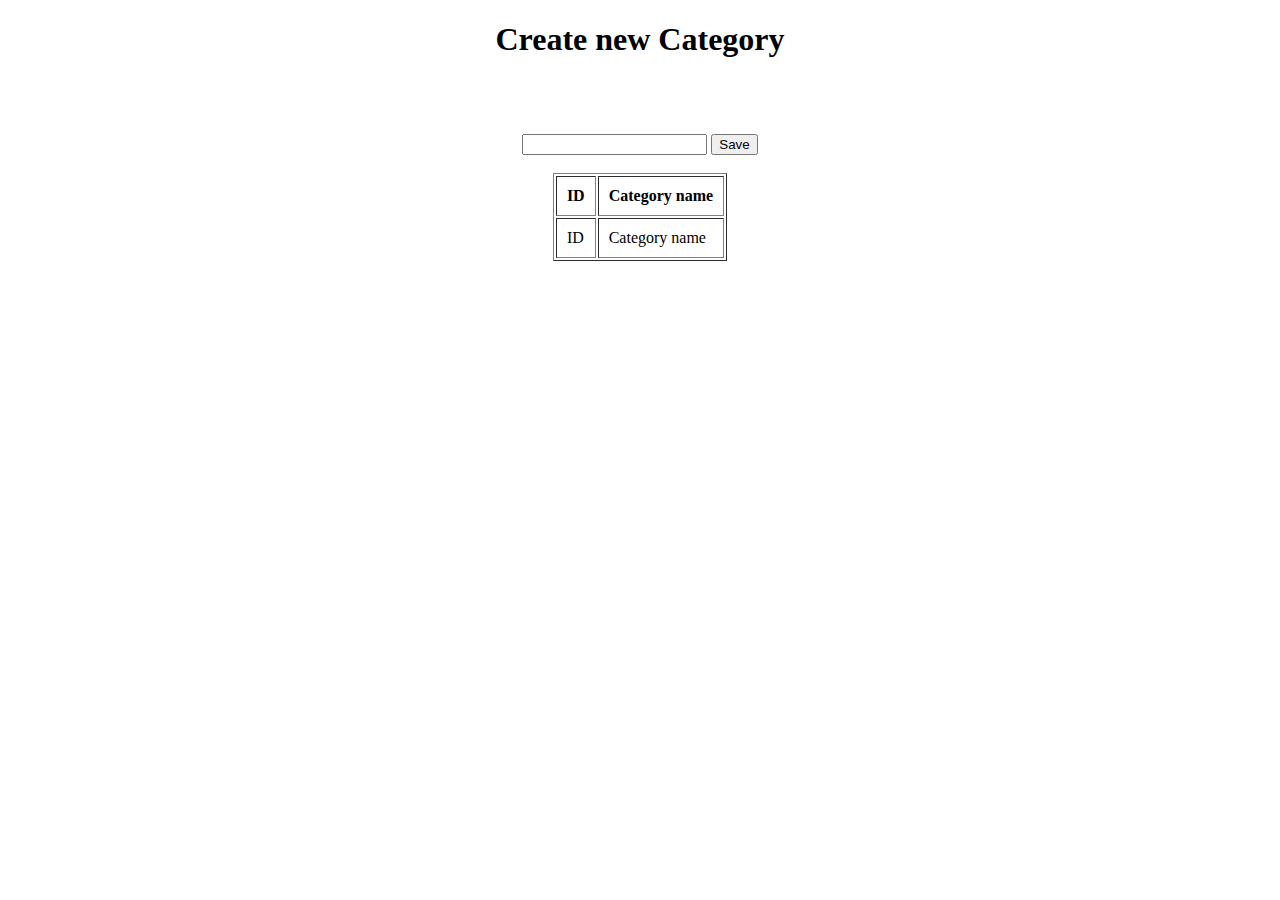
<file: src/main/resources/templates/category_form.html>
<!DOCTYPE html>
<html xmlns:th="http://www.thymeleaf.org">
<head>
    <meta charset="UTF-8">
    <title>Create new Category</title>
</head>

<body>
<div align="center">
    <h1>Create new Category</h1>
    <br/>
    <br/><br/>
    <form action="#" th:action="@{/saveCategory}" th:object="${category}" method="post">
        <input type="text" th:field="*{nameCategory}"/>
        <button type="submit">Save</button>
    </form>
    <br/>
    <table border="1" cellpadding="10">
        <thead>
        <tr>
            <th>ID</th>
            <th>Category name</th>
        </tr>
        </thead>
        <tbody>
        <tr th:each="category : ${categories}">
            <td th:text="${category.id}">ID</td>
            <td th:text="${category.nameCategory}">Category name</td>
        </tr>
        </tbody>
    </table>
</div>
</body>
</html>
</file>
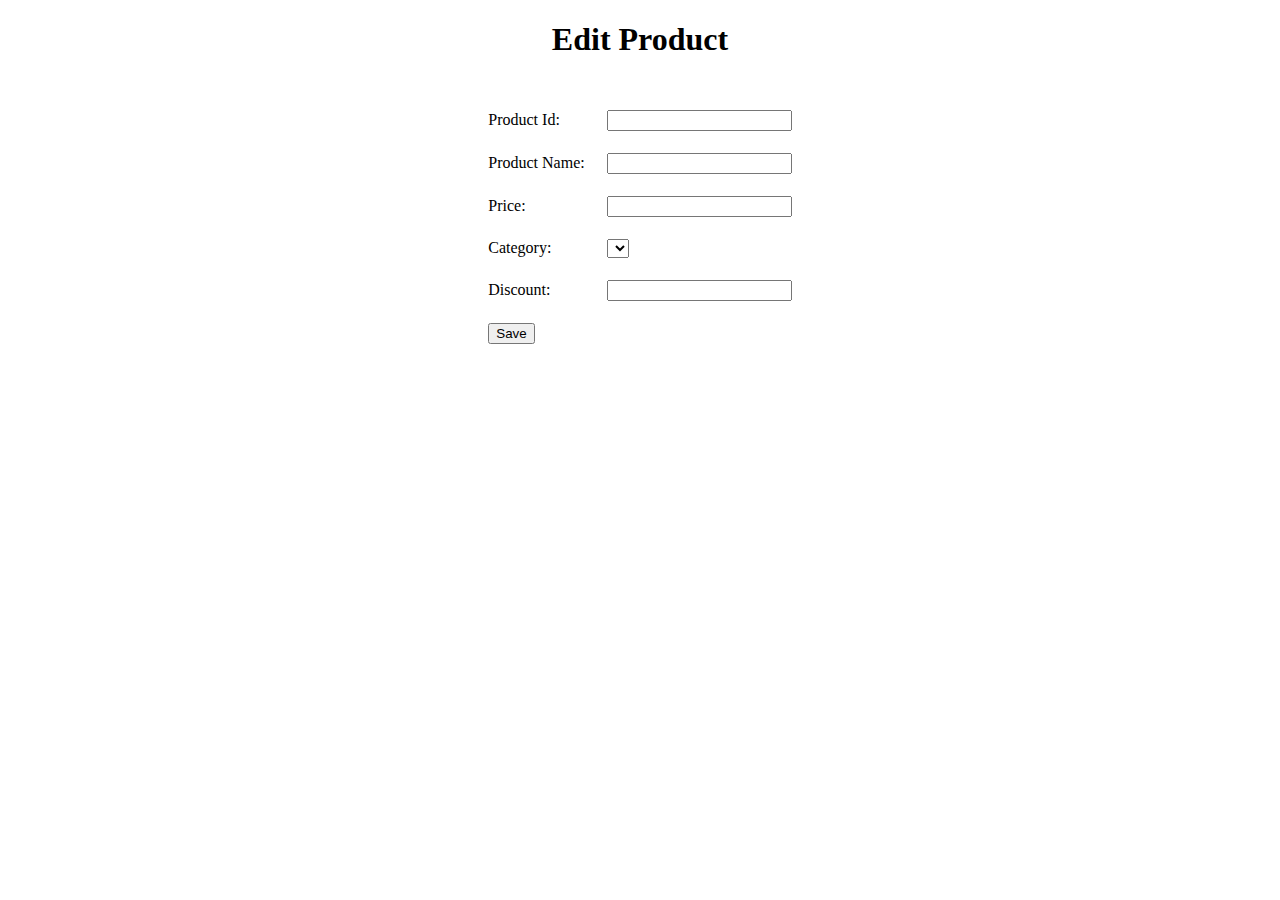
<file: src/main/resources/templates/edit_product.html>
<!DOCTYPE html>
<html xmlns:th="http://www.thymeleaf.org">
<head th:include="header :: head"
      th:with="title='Edit product'"/>
<link rel="stylesheet" th:href="@{/static/styles/myCss/style.css}"/>
<body>
    <div align="center">
        <h1>Edit Product</h1>
        <br/>
        <form action="#" th:action="@{/saveProduct}" th:object="${product}" method="post">
            <table border="0" cellpadding="10">
                <tr>
                    <td>Product Id:</td>
                    <td><input type="text" th:field="*{id}" readonly="readonly"/></td>
                </tr>
                <tr>
                    <td>Product Name:</td>
                    <td><input type="text" th:field="*{name}"/></td>
                </tr>
                <tr>
                    <td>Price:</td>
                    <td><input type="text" th:field="*{price}"/></td>
                </tr>
                <tr>
                    <td>Category:</td>
                    <td>
                        <select th:field="*{category}">
                            <option th:each="category : ${categories}"
                                    th:value="${category.nameCategory}"
                                    th:text="${category.nameCategory}">
                             </option>
                        </select>
                    </td>
                </tr>
                <tr>
                    <td>Discount:</td>
                    <td><input type="text" th:field="*{discount}"/></td>
                </tr>
                <tr>
                    <td colspan="2">
                        <button type="submit">Save</button>
                    </td>
                </tr>
            </table>
        </form>
    </div>
</body>
</html>
</file>
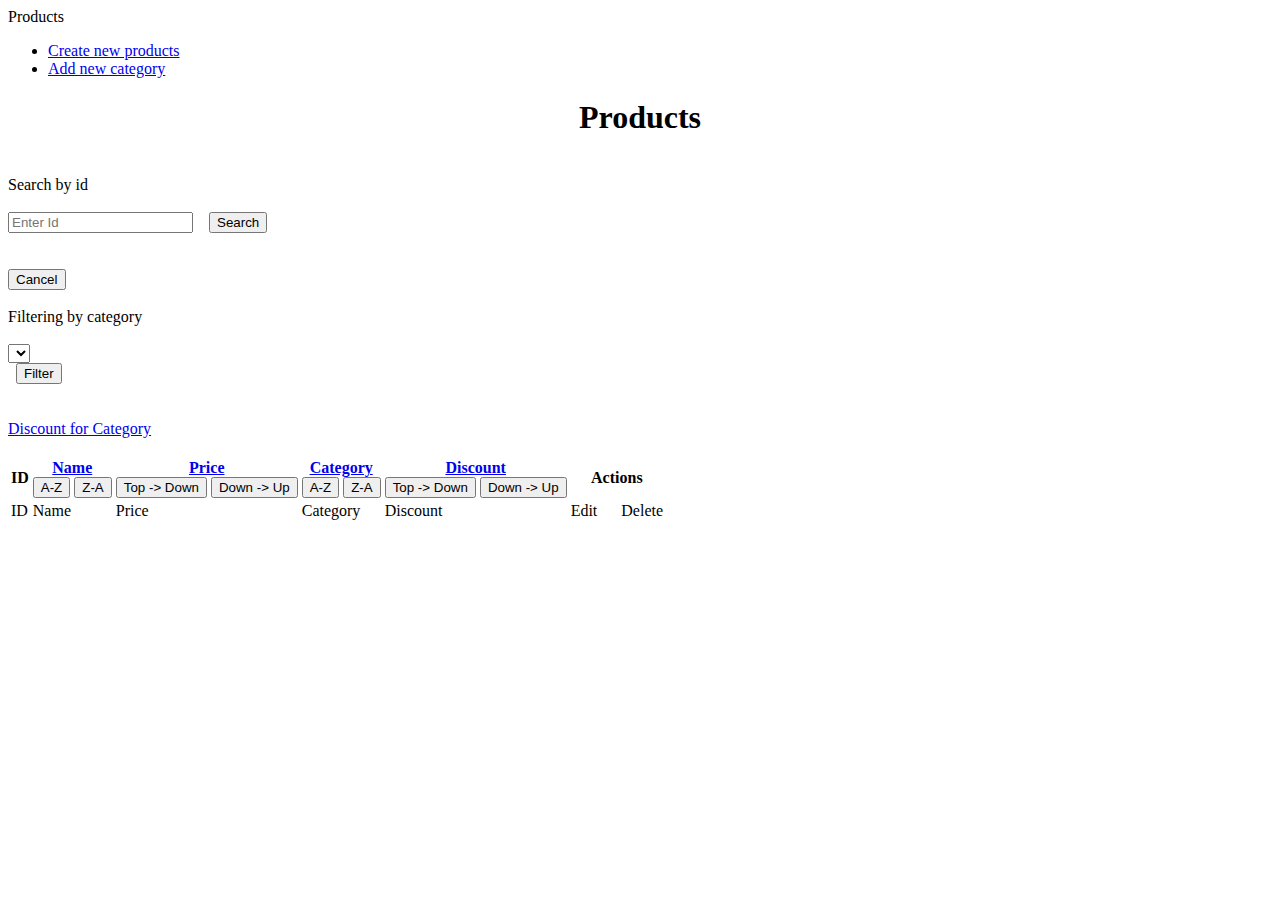
<file: src/main/resources/templates/home.html>
<!DOCTYPE html>
<html xmlns:th="http://www.thymeleaf.org">
<head th:include="header :: head"
      th:with="title='Products'"/>

<body>
<nav class="navbar navbar-expand-lg navbar-dark bg-dark">
    <span class="navbar-brand">Products</span>
    <ul class="navbar-nav mr-auto">
        <li class="nav-item">
            <a class="nav-link" href="newProduct">Create new products</a>
        </li>
        <li class="nav-item">
            <a class="nav-link" href="newCategory">Add new category</a>
        </li>
    </ul>
</nav>
<div class = "container-fluid">
    <div class = "row">
        <div class="col" align="center">
            <h1>Products</h1>
        </div>
    </div>
    <br/>
    <div class="row">
        <div class="col-sm-3">
            <div class="row">
                <div class="col-sm card">
                    <div class="row card-header">
                        <span>Search by id</span>
                    </div><br/>
                    <form class="form-inline my-2 my-lg-0" action="#" th:action="@{/search}" th:object="${product}" method="post">
                        <input class="form-control mr-sm-2" type="text" name="id" placeholder="Enter Id"/>&nbsp;&nbsp;&nbsp;
                        <button class="btn btn-outline-success my-2 my-sm-0" type="submit">Search</button>
                    </form><br/>
                </div>
            </div><br/>
            <div class="row">
                <div class="col-sm">
                    <form action="#" th:action="@{/cancel}" th:object="${product}" method="post">
                        <button type="submit">Cancel</button>
                    </form>
                </div>
            </div><br/>
            <div class="row">
                <div class="col-sm card">
                    <div class="row card-header">
                        <span>Filtering by category </span><br/>
                    </div><br/>
                    <form action="#" th:action="@{/filter}" th:object="${product}" method="post">
                        <div class="form-row align-items-center">
                            <div class="col-auto my-1">
                                <select class="custom-select mr-sm-2" name="category">
                                    <option th:each="category : ${categories}"
                                            th:value="${category.nameCategory}"
                                            th:text="${category.nameCategory}">
                                    </option>
                                </select>
                            </div>
                            &nbsp;&nbsp;<button class="btn btn-outline-success my-2 my-sm-0" type="submit">Filter</button>
                        </div>
                    </form><br/>
                </div>
            </div><br/>
            <div class="row">
                <div class="col-sm">
                    <a href="discount" class="btn btn-primary">Discount for Category</a>
                </div>
            </div><br/>
        </div>
        <div class="col-sm-9">
            <table class="table">
                <thead class="thead-light">
                    <tr>
                        <th scope="col">ID</th>
                            <form action="#" th:action="@{/sortingName}" th:object="${product}" method="post">
                                <th scope="col">
                                    <div class="dropdown">
                                        <a class="text-dark dropdown-toggle" href="#" id="dropdownMenu1" data-toggle="dropdown" aria-haspopup="true" aria-expanded="false">
                                            Name
                                        </a>
                                        <div class="dropdown-menu" aria-labelledby="dropdownMenu1">
                                            <button class="dropdown-item" type="submit" name="sortByName" value="orderName">A-Z</button>
                                            <button class="dropdown-item" type="submit" name="sortByName" value="reverseOrderName">Z-A</button>
                                        </div>
                                    </div>
                                </th>
                            </form>
                        <form action="#" th:action="@{/sortingPrice}" th:object="${product}" method="post">
                            <th scope="col">
                                <div class="dropdown">
                                    <a class="text-dark dropdown-toggle" href="#" id="dropdownMenu2" data-toggle="dropdown" aria-haspopup="true" aria-expanded="false">
                                        Price
                                    </a>
                                    <div class="dropdown-menu" aria-labelledby="dropdownMenu2">
                                        <button class="dropdown-item" type="submit" name="sortByPrice" value="orderPrice">Top -> Down</button>
                                        <button class="dropdown-item" type="submit" name="sortByPrice" value="reverseOrderPrice">Down -> Up</button>
                                    </div>
                                </div>
                            </th>
                        </form>
                        <form action="#" th:action="@{/sortingCategory}" th:object="${product}" method="post">
                            <th scope="col">
                                <div class="dropdown">
                                    <a class="text-dark dropdown-toggle" href="#" id="dropdownMenu3" data-toggle="dropdown" aria-haspopup="true" aria-expanded="false">
                                        Category
                                    </a>
                                    <div class="dropdown-menu" aria-labelledby="dropdownMenu3">
                                        <button class="dropdown-item" type="submit" name="sortByCategory" value="orderCategory">A-Z</button>
                                        <button class="dropdown-item" type="submit" name="sortByCategory" value="reverseOrderCategory">Z-A</button>
                                    </div>
                                </div>
                            </th>
                        </form>
                        <form action="#" th:action="@{/sortingDiscount}" th:object="${product}" method="post">
                            <th scope="col">
                                <div class="dropdown">
                                    <a class="text-dark dropdown-toggle" href="#" id="dropdownMenu4" data-toggle="dropdown" aria-haspopup="true" aria-expanded="false">
                                        Discount
                                    </a>
                                    <div class="dropdown-menu" aria-labelledby="dropdownMenu4">
                                        <button class="dropdown-item" type="submit" name="sortByDiscount" value="orderDiscount">Top -> Down</button>
                                        <button class="dropdown-item" type="submit" name="sortByDiscount" value="reverseOrderDiscount">Down -> Up</button>
                                    </div>
                                </div>
                            </th>
                        </form>
                        <th scope="col">Actions</th>
                    </tr>
                </form>
                </thead>
                <tbody>
                <tr th:each="product : ${products}">
                    <td th:text="${product.id}">ID</td>
                    <td th:text="${product.name}">Name</td>
                    <td th:text="${product.price}">Price</td>
                    <td th:text="${product.category}">Category</td>
                    <td th:text="${product.discount}">Discount</td>
                    <td>
                        <a th:href="@{'/editProduct/' + ${product.id}}">Edit</a>
                        &nbsp;&nbsp;&nbsp;&nbsp;
                        <a th:href="@{'/deleteProduct/' + ${product.id}}">Delete</a>
                    </td>
                </tr>
                </tbody>
            </table>
        </div>
    </div>
</div>
<script src="https://code.jquery.com/jquery-3.4.1.slim.min.js" integrity="sha384-J6qa4849blE2+poT4WnyKhv5vZF5SrPo0iEjwBvKU7imGFAV0wwj1yYfoRSJoZ+n" crossorigin="anonymous"></script>
<script src="https://cdn.jsdelivr.net/npm/popper.js@1.16.0/dist/umd/popper.min.js" integrity="sha384-Q6E9RHvbIyZFJoft+2mJbHaEWldlvI9IOYy5n3zV9zzTtmI3UksdQRVvoxMfooAo" crossorigin="anonymous"></script>
<script src="https://stackpath.bootstrapcdn.com/bootstrap/4.4.1/js/bootstrap.min.js" integrity="sha384-wfSDF2E50Y2D1uUdj0O3uMBJnjuUD4Ih7YwaYd1iqfktj0Uod8GCExl3Og8ifwB6" crossorigin="anonymous"></script>
</body>
</html>
</file>
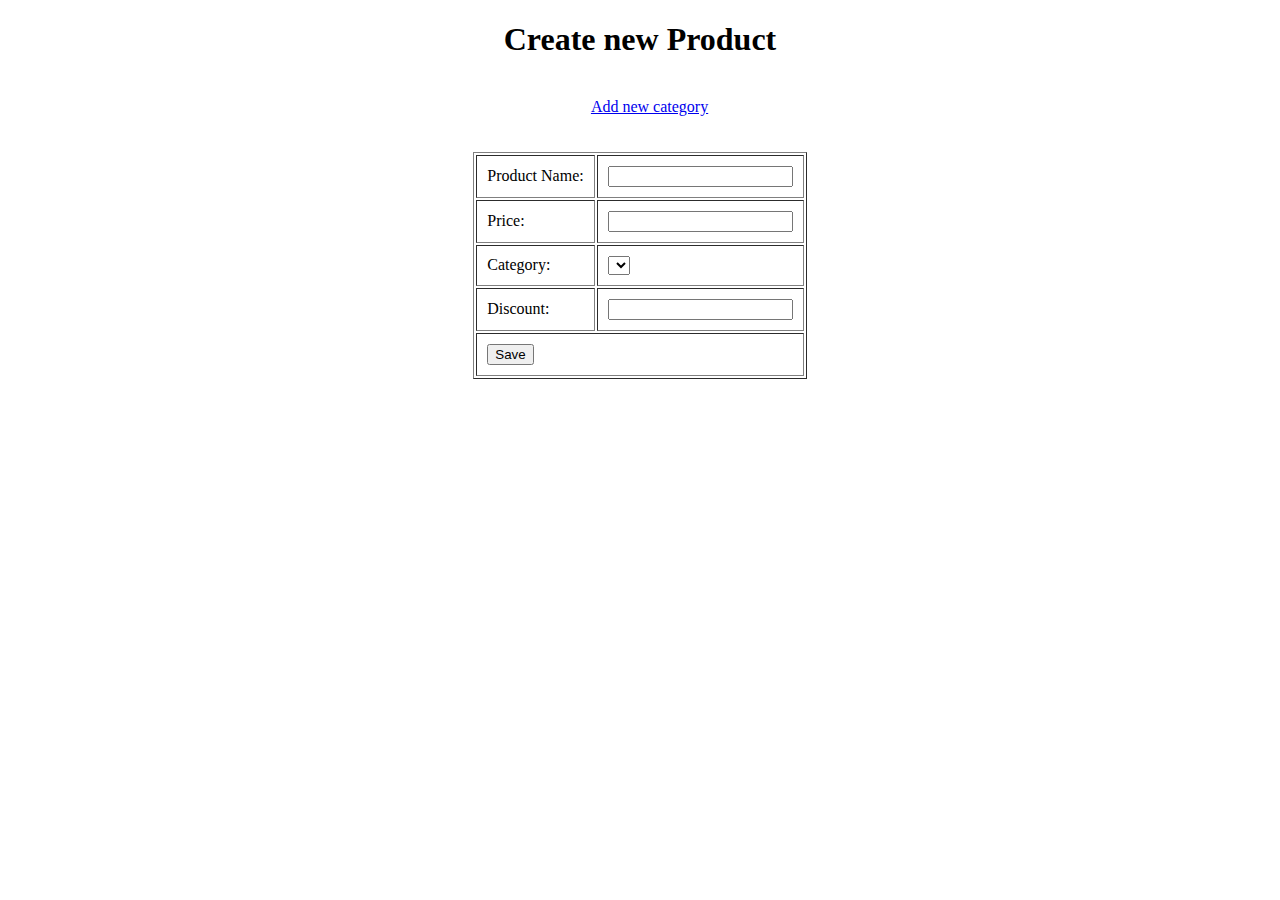
<file: src/main/resources/templates/new_product.html>
<!DOCTYPE html>
<html xmlns:th="http://www.thymeleaf.org">
<head th:include="header :: head"
      th:with="title='New product'"/>
<link rel="stylesheet" th:href="@{/static/styles/myCss/style.css}"/>
<body>
    <div align="center">
        <h1>Create new Product</h1>
        <br/>
        &nbsp;&nbsp;&nbsp;&nbsp;
        <a href="newCategory" target="_blank">Add new category</a>
        <br/><br/>
        <br/>
        <form action="#" th:action="@{/saveProduct}" th:object="${product}" method="post">
            <table border="1" cellpadding="10">
                <tr>
                    <td>Product Name:</td>
                    <td><input type="text" th:field="*{name}"/></td>
                </tr>
                <tr>
                    <td>Price:</td>
                    <td><input type="text" th:field="*{price}"/></td>
                </tr>
                <tr>
                    <td>Category:</td>
                    <td>
                        <select th:field="*{category}">
                            <option th:each="category : ${categories}"
                                    th:value="${category.nameCategory}"
                                    th:text="${category.nameCategory}">
                             </option>
                        </select>

                    </td>
                </tr>
                <tr>
                    <td>Discount:</td>
                    <td><input type="text" th:field="*{discount}"/></td>
                </tr>
                <tr>
                    <td colspan="2">
                        <button type="submit">Save</button>
                    </td>
                </tr>
            </table>
        </form>
    </div>
</body>
</html>
</file>
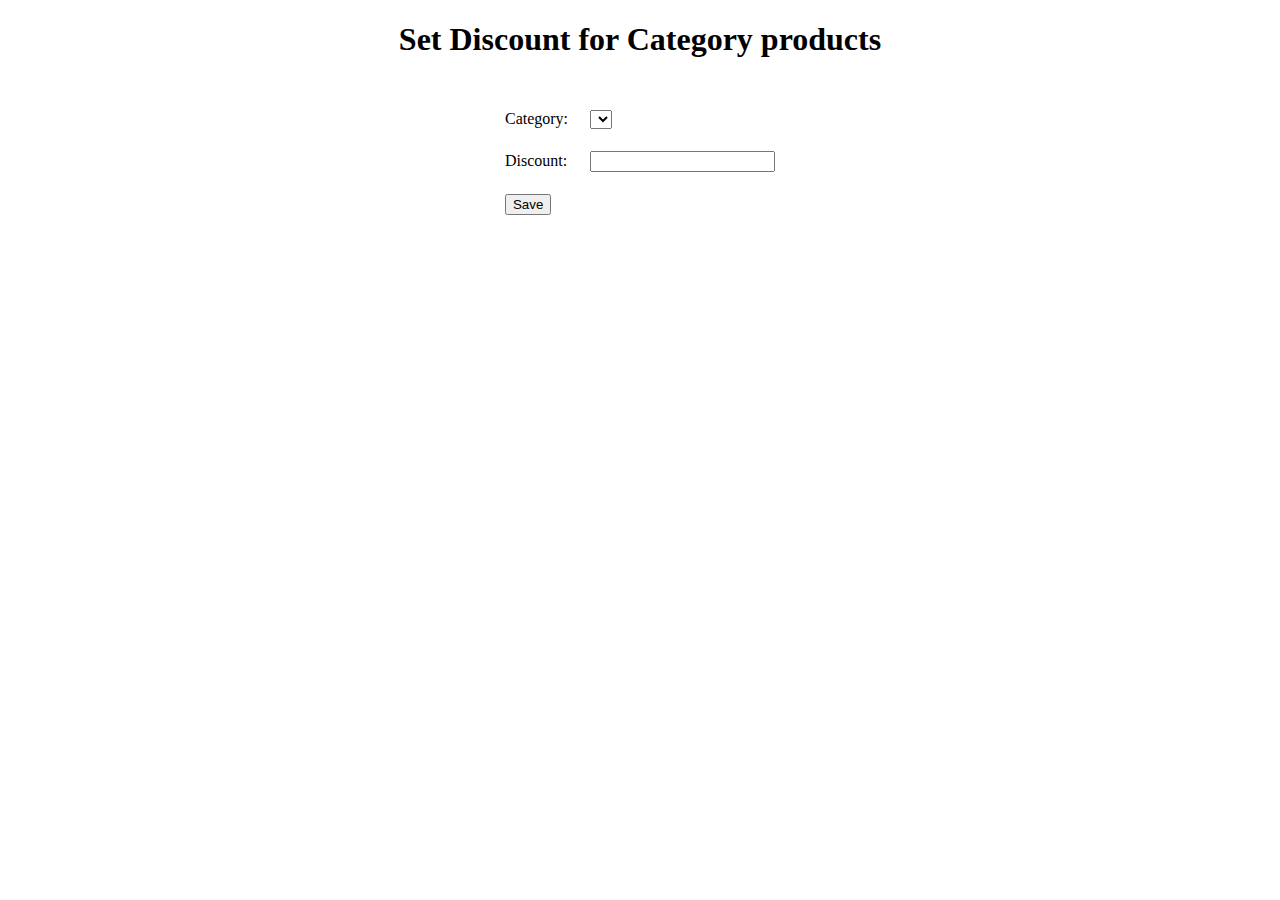
<file: src/main/resources/templates/set_discount.html>
<!DOCTYPE html>
<html xmlns:th="http://www.thymeleaf.org">
<head th:include="header :: head"
      th:with="title='Set Discount'"/>
<link rel="stylesheet" th:href="@{/static/styles/myCss/style.css}"/>
<body>
    <div align="center">
        <h1>Set Discount for Category products</h1>
        <br/>
        <form action="#" th:action="@{/setDiscount}" th:object="${product}" method="post">
            <table border="0" cellpadding="10">
                <tr>
                    <td>Category:</td>
                    <td>
                        <select th:field="*{category}">
                            <option th:each="category : ${categories}"
                                    th:value="${category.nameCategory}"
                                    th:text="${category.nameCategory}">
                             </option>
                        </select>
                    </td>
                </tr>
                <tr>
                    <td>Discount:</td>
                    <td><input type="text" th:field="*{discount}"/></td>
                </tr>
                <tr>
                    <td colspan="2">
                        <button type="submit">Save</button>
                    </td>
                </tr>
            </table>
        </form>
    </div>
</body>
</html>
</file>
